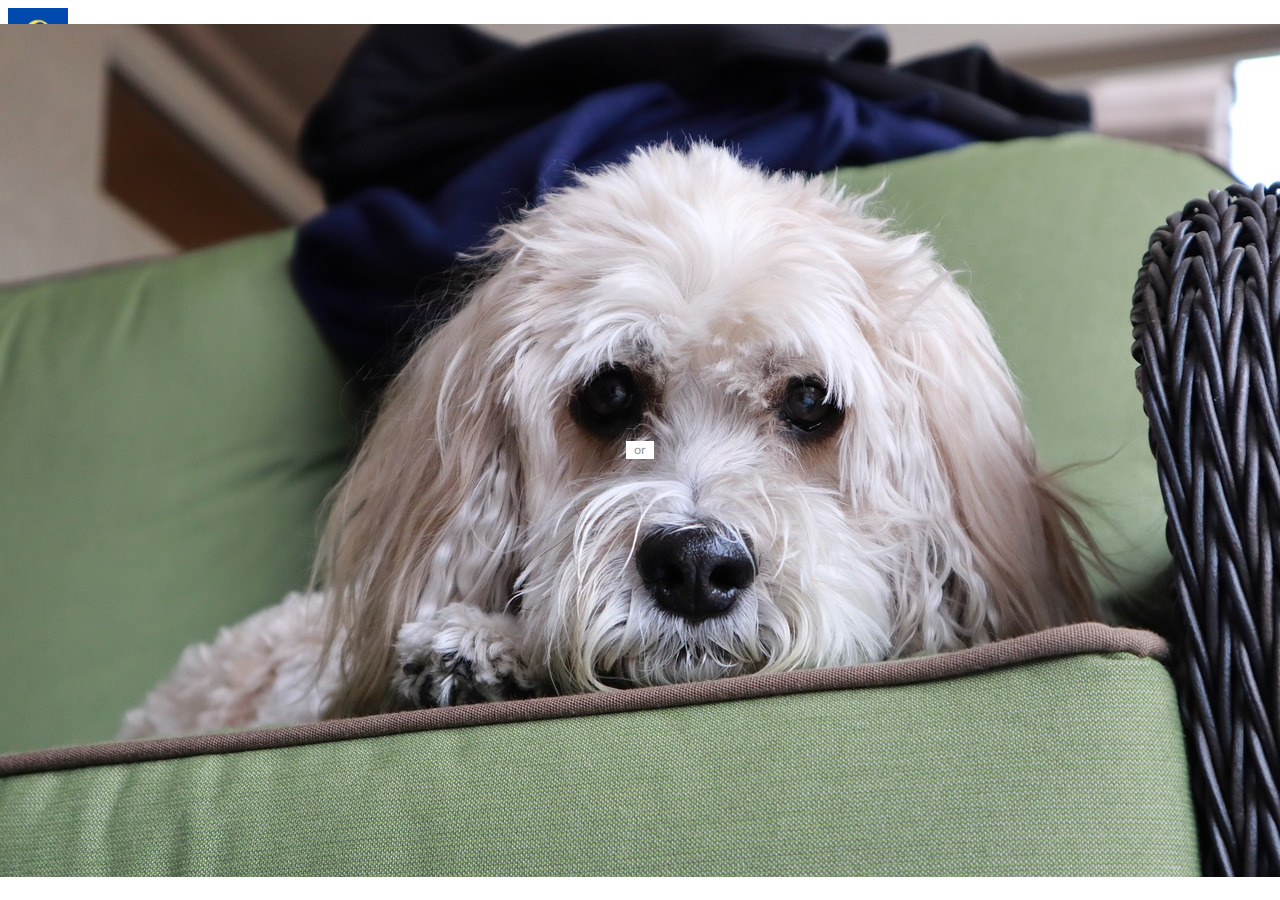
<file: index.html>
<!DOCTYPE html>
<html lang="en">

<head>
    <meta charset="UTF-8">
    <meta name="viewport" content="width=device-width, initial-scale=1.0">
    <link href="https://cdn.jsdelivr.net/npm/bootstrap@5.1.3/dist/css/bootstrap.min.css" rel="stylesheet"
        integrity="sha384-1BmE4kWBq78iYhFldvKuhfTAU6auU8tT94WrHftjDbrCEXSU1oBoqyl2QvZ6jIW3" crossorigin="anonymous">
    <link rel="stylesheet" href="style.css">
    <link href='https://unpkg.com/boxicons@2.1.4/css/boxicons.min.css' rel='stylesheet'>
    <title>Document</title>
</head>

<body>
    <div class="row vh-100 g-0">
        <!-- left slide-->
        <div class="col-lg-6 position-relative d-none d-lg-block">
            <div class="bg-holder" style="background-image: url(images/cockapoo-3959494_1280.jpg);">
            </div>
        </div>
        <!--/left slide-->

        <!--right slide-->
        <div class="col-lg-6">
            <div class="row align-items-center justify-content-center h-100 g-0 px-4 px-sm-0 ">
                <div class="col col-sm-6 col-lg-7 col-xl-6">
                    <!--logo-->
                    <a href="#" class="d-flex justify-content-center mb-4">
                        <img src="images/pet shop.png" alt="" width="60">
                    </a>
                    <!--/logo-->

                    <div class="text-center mb-5">
                        <h3>Log In</h3>
                        <p class="text-secondary">Get access to your account</p>
                    </div>

                    <!--Social Login-->
                    <button class="btn btn-outline-secondary  w-100 mb-3">
                        <i class='bx bxl-google text-danger me-1 fs-6'></i>Login with Google
                    </button>

                    <button class="btn btn-outline-secondary  w-100 ">
                        <i class='bx bxl-facebook text-primary me-1 fs-6'></i>Login with Google
                    </button>
                    <!--/Social Login-->

                    <!--Divider-->
                    <div class="position-relative">
                        <hr class="text-secondary divider">
                        <div class="divider-content-center">or</div>

                    </div>
                    <!--/Divider-->

                    <!--Form-->
                    <form action="#">
                        <div class="input-group mb-3">
                            <span class="input-group-text">
                                <i class='bx bx-user'></i>
                            </span>
                            <input type="text" class="form-control form-control-lg fs-6" placeholder="Username">
                        </div>
                        <div class="input-group mb-3">
                            <span class="input-group-text">
                                <i class='bx bxs-lock'></i>
                            </span>
                            <input type="password" class="form-control form-control-lg fs-6" placeholder="Password">
                        </div>
                        <div class="input-group mb-3 d-flex justify-content-between">
                            <div class="form-check">
                                <input type="checkbox" class="form-check-input" id="formCheck">
                                <label for="formCheck" class="form-check-label text-secondary"><small>Remeber Me</small></label>
                            </div>
                            <div>
                                <small><a href="#">Forgot Password?</a></small>
                            </div>
                        </div>
                        <button class="btn btn-primary btn-lg w-100 mb-3">Login</button>
                    </form>
                    <!--/Form-->

                    <div class="text-center">
                        <small>Don't have an account? <a href="#" class="fw-bold">Sign up</a></small>
                    </div>
                </div>
            </div>
        </div>
        <!--/right slide-->
    </div>

</body>

</html>
</file>
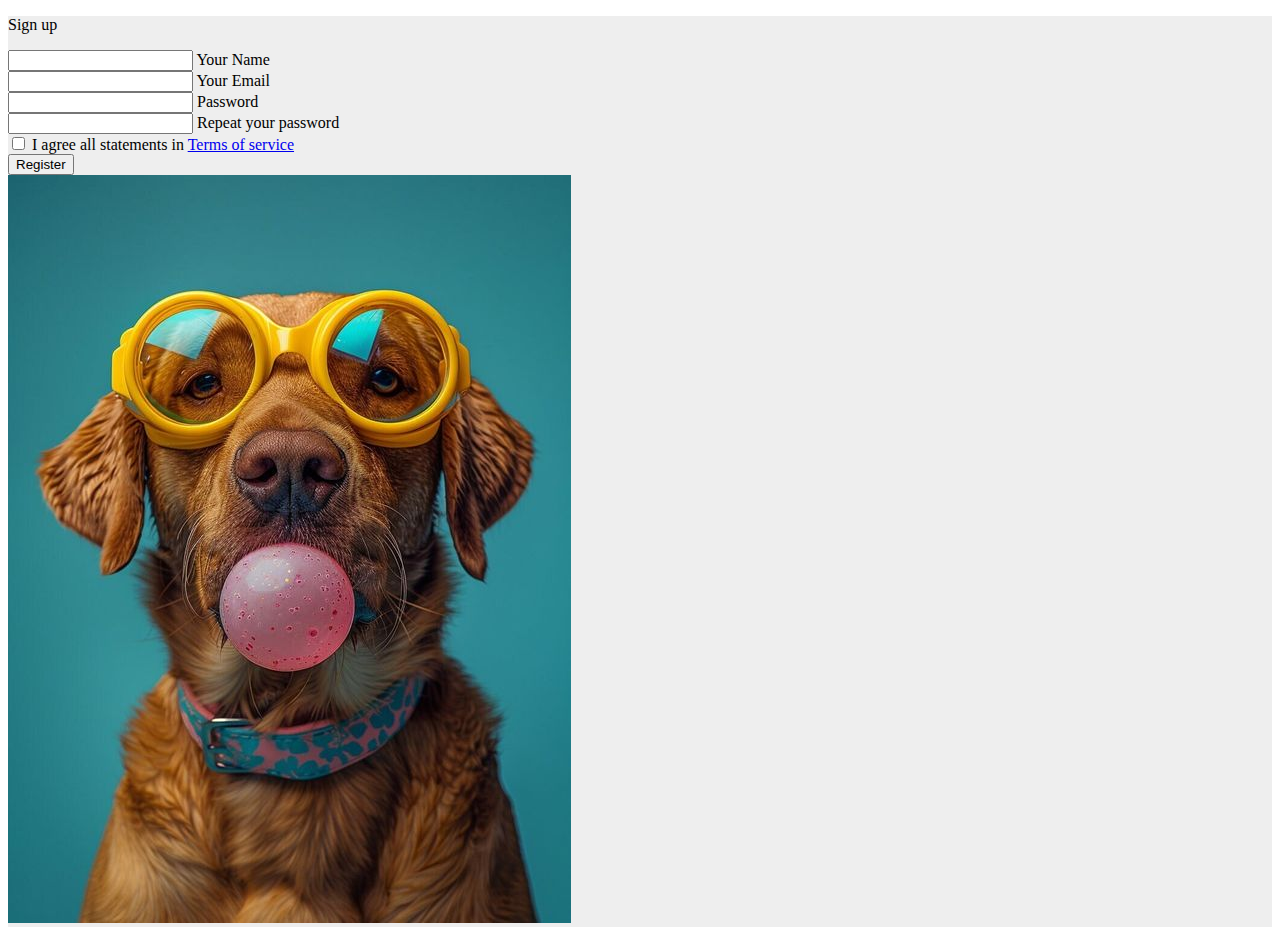
<file: SignUp.html>
<!DOCTYPE html>
<html lang="en">
<head>
    <meta charset="UTF-8">
    <meta name="viewport" content="width=device-width, initial-scale=1.0">
    <link href="https://cdn.jsdelivr.net/npm/bootstrap@5.1.3/dist/css/bootstrap.min.css" rel="stylesheet"
        integrity="sha384-1BmE4kWBq78iYhFldvKuhfTAU6auU8tT94WrHftjDbrCEXSU1oBoqyl2QvZ6jIW3" crossorigin="anonymous">

    <title>Đăng ký tài khoản</title>

</head>
<body>
    <section class="vh-100" style="background-color: #eee;">
        <div class="container h-100">
          <div class="row d-flex justify-content-center align-items-center h-100">
            <div class="col-lg-12 col-xl-11">
              <div class="card text-black" style="border-radius: 25px;">
                <div class="card-body p-md-5">
                  <div class="row justify-content-center">
                    <div class="col-md-10 col-lg-6 col-xl-5 order-2 order-lg-1">
      
                      <p class="text-center h1 fw-bold mb-5 mx-1 mx-md-4 mt-4">Sign up</p>
      
                      <form class="mx-1 mx-md-4">
      
                        <div class="d-flex flex-row align-items-center mb-4">
                          <i class="fas fa-user fa-lg me-3 fa-fw"></i>
                          <div data-mdb-input-init class="form-outline flex-fill mb-0">
                            <input type="text" id="form3Example1c" class="form-control" />
                            <label class="form-label" for="form3Example1c">Your Name</label>
                          </div>
                        </div>
      
                        <div class="d-flex flex-row align-items-center mb-4">
                          <i class="fas fa-envelope fa-lg me-3 fa-fw"></i>
                          <div data-mdb-input-init class="form-outline flex-fill mb-0">
                            <input type="email" id="form3Example3c" class="form-control" />
                            <label class="form-label" for="form3Example3c">Your Email</label>
                          </div>
                        </div>
      
                        <div class="d-flex flex-row align-items-center mb-4">
                          <i class="fas fa-lock fa-lg me-3 fa-fw"></i>
                          <div data-mdb-input-init class="form-outline flex-fill mb-0">
                            <input type="password" id="form3Example4c" class="form-control" />
                            <label class="form-label" for="form3Example4c">Password</label>
                          </div>
                        </div>
      
                        <div class="d-flex flex-row align-items-center mb-4">
                          <i class="fas fa-key fa-lg me-3 fa-fw"></i>
                          <div data-mdb-input-init class="form-outline flex-fill mb-0">
                            <input type="password" id="form3Example4cd" class="form-control" />
                            <label class="form-label" for="form3Example4cd">Repeat your password</label>
                          </div>
                        </div>
      
                        <div class="form-check d-flex justify-content-center mb-5">
                          <input class="form-check-input me-2" type="checkbox" value="" id="form2Example3c" />
                          <label class="form-check-label" for="form2Example3">
                            I agree all statements in <a href="#!">Terms of service</a>
                          </label>
                        </div>
      
                        <div class="d-flex justify-content-center mx-4 mb-3 mb-lg-4">
                          <button  type="button" data-mdb-button-init data-mdb-ripple-init class="btn btn-primary btn-lg">Register</button>
                        </div>
      
                      </form>
      
                    </div>
                    <div class="col-md-10 col-lg-6 col-xl-7 d-flex align-items-center order-1 order-lg-2">
      
                      <img src="images/images2.jpg"
                        class="img-fluid" alt="Sample image">
      
                    </div>
                  </div>
                </div>
              </div>
            </div>
          </div>
        </div>
      </section>
</body>
</html>
</file>
<file: style.css>
@import url('https://fonts.googleapis.com/css2?family=Nunito+Sans:ital,opsz,wght@0,6..12,200..1000;1,6..12,200..1000&display=swap');



body{
    font-family: "Nunito Sans", sans-serif;
    font-optical-sizing: auto;
    background-color: #fff;
  
}

a {
    text-decoration: none;
}

a:hover {
    text-decoration: underline;
}

.btn{
    font-size: 0.8rem;
    font-weight: 700;
}

.btn i {
    vertical-align: text-top;
}

.bg-holder {
    position: absolute;
    width: 100%;
    min-height: 100%;
    top: 0;
    left: 0;
    background-size: conver;
    background-position: center;
    background-repeat: no-repeat;

} 

.divider-content-center {
    position: absolute;
    top: 50%;
    left: 50%;
    transform: translate(-50%, -50%);
    padding-left: 0.5rem;
    padding-right: 0.5rem;
    background-color: #fff;
    font-size: 0.8rem;
    font-weight: 500;
    color: #999;
}

.divider {
    margin: 2rem 0;
}
</file>
